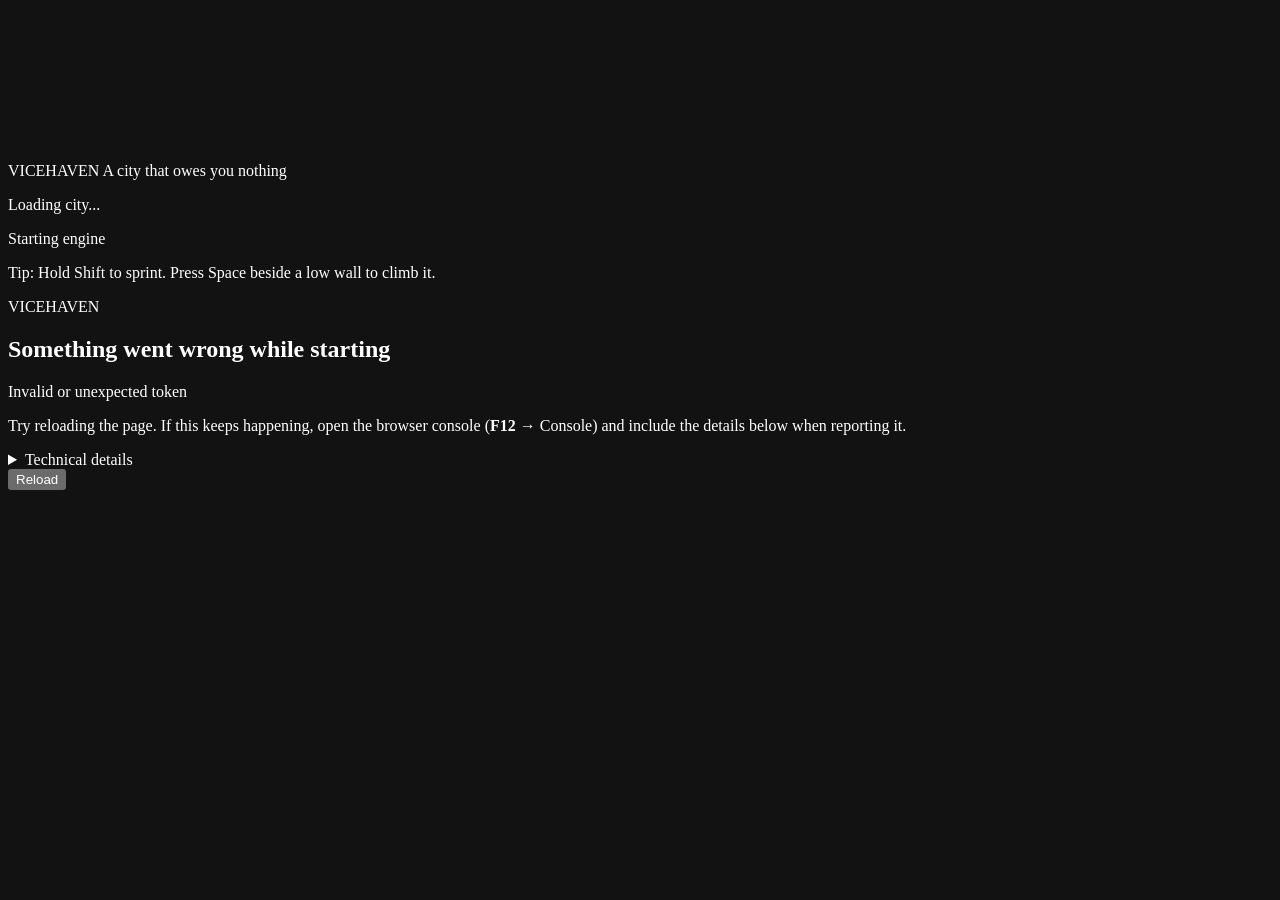
<file: src/index.html>
<!DOCTYPE html>
<html lang="en" data-build="single-file">
<head>
  <meta charset="utf-8">
  <!-- Vicehaven single-file build, 2026-10-19. Generated by tools/bundle.mjs from index.html; edit the source files, not this. -->
  <meta name="viewport" content="width=device-width, initial-scale=1">
  <meta name="color-scheme" content="dark">
  <meta name="description" content="Vicehaven — an original open-world action game that runs in the browser.">
  <title>Vicehaven</title>
  <link rel="icon" href="data:image/svg+xml,%3Csvg xmlns='http://www.w3.org/2000/svg' viewBox='0 0 64 64'%3E%3Cdefs%3E%3ClinearGradient id='g' x1='0' y1='0' x2='0' y2='1'%3E%3Cstop offset='0' stop-color='%23ffb347'/%3E%3Cstop offset='1' stop-color='%23ff4f8b'/%3E%3C/linearGradient%3E%3C/defs%3E%3Crect width='64' height='64' rx='14' fill='%230b0f1e'/%3E%3Cpath d='M14 14h9l9 26 9-26h9L37 50h-10z' fill='url(%23g)'/%3E%3C/svg%3E">
  <style data-src="css/style.css">
@@include css/style.css
</style>
  <style data-src="css/hud.css">
@@include css/hud.css
</style>
  <style data-src="css/menus.css">
@@include css/menus.css
</style>
  <style data-src="css/map.css">
@@include css/map.css
</style>
  <style data-src="css/dialogue.css">
@@include css/dialogue.css
</style>
  <style data-src="css/wheel.css">
@@include css/wheel.css
</style>
    <style data-src="css/world.css">
@@include css/world.css
</style>

  <!--
    Boot guard. This runs before any game file so that a missing file, an
    unsupported browser or a crash always ends in a readable message instead
    of a black page.
  -->
  <script>
    (function () {
      'use strict';
      var boot = {
        started: performance.now(),
        fatalShown: false,
        threeMissing: false,
        missingFiles: [],
        // The game registers a handler here once it is running, so errors
        // during play are reported without tearing the whole page down.
        runtimeErrorHandler: null,

        escape: function (text) {
          return String(text).replace(/[&<>"']/g, function (c) {
            return { '&': '&amp;', '<': '&lt;', '>': '&gt;', '"': '&quot;', "'": '&#39;' }[c];
          });
        },

        fatal: function (title, message, helpHtml, details) {
          if (boot.fatalShown) {
            var more = document.getElementById('fatal-details');
            if (more && details) more.textContent += '\n\n' + details;
            return;
          }
          boot.fatalShown = true;
          var show = function () {
            var box = document.getElementById('fatal');
            if (!box) { alert(title + '\n\n' + message); return; }
            document.getElementById('fatal-title').textContent = title;
            document.getElementById('fatal-message').textContent = message;
            document.getElementById('fatal-help').innerHTML = helpHtml || '';
            document.getElementById('fatal-details').textContent = details || '(no further details)';
            box.classList.add('visible');
            var loading = document.getElementById('screen-loading');
            if (loading) loading.classList.remove('visible');
          };
          if (document.readyState === 'loading') document.addEventListener('DOMContentLoaded', show);
          else show();
        },

        missing: function (el) {
          var src = el.getAttribute('src');
          if (/three\.min\.js$/.test(src)) {
            // Not fatal yet: main.js will try the CDN copy of three.js instead.
            boot.threeMissing = true;
            return;
          }
          boot.missingFiles.push(src);
          boot.fatal(
            'A game file is missing',
            'The browser could not load "' + src + '".',
            '<p>Make sure the whole <b>vicehaven</b> folder was copied or extracted, including the ' +
            '<code>js</code> and <code>css</code> folders, then reload the page.</p>',
            'Missing: ' + boot.missingFiles.join(', ')
          );
        },

        crash: function (err) {
          var message = (err && err.message) ? err.message : String(err);
          var stack = (err && err.stack) ? err.stack : message;
          if (boot.runtimeErrorHandler) { boot.runtimeErrorHandler(err, message, stack); return; }
          boot.fatal(
            'Something went wrong while starting',
            message,
            '<p>Try reloading the page. If this keeps happening, open the browser console ' +
            '(<b>F12</b> → Console) and include the details below when reporting it.</p>',
            stack
          );
        }
      };

      window.VHBoot = boot;

      window.addEventListener('error', function (e) {
        // Script tags that fail to load report through their own onerror attribute.
        if (e.target && e.target !== window && e.target.tagName) return;
        boot.crash(e.error || e.message || 'Unknown error');
      }, true);

      window.addEventListener('unhandledrejection', function (e) {
        boot.crash(e.reason || 'Unhandled promise rejection');
      });
    })();
  </script>
</head>
<body>
  <canvas id="game-canvas" tabindex="0" aria-label="Vicehaven game view"></canvas>

  <!-- Loading screen: visible from the first paint, before any script runs. -->
  <div id="screen-loading" class="screen screen-loading visible" role="status" aria-live="polite">
    <div class="loading-backdrop"></div>
    <div class="loading-inner">
      <div class="logo" aria-label="Vicehaven">
        <span class="logo-word">VICEHAVEN</span>
        <span class="logo-sub">A city that owes you nothing</span>
      </div>
      <p class="loading-status" id="loading-status">Loading city...</p>
      <div class="progress" aria-hidden="true"><div class="progress-fill" id="loading-bar"></div></div>
      <p class="loading-step" id="loading-step">Starting engine</p>
      <p class="loading-tip" id="loading-tip">Tip: Hold Shift to sprint. Press Space beside a low wall to climb it.</p>
    </div>
  </div>

  <!-- Fatal error overlay. Filled in by VHBoot.fatal(). -->
  <div id="fatal" class="fatal" role="alertdialog" aria-labelledby="fatal-title">
    <div class="fatal-box">
      <div class="fatal-badge">VICEHAVEN</div>
      <h2 id="fatal-title">Vicehaven couldn't start</h2>
      <p id="fatal-message" class="fatal-message"></p>
      <div id="fatal-help" class="fatal-help"></div>
      <details class="fatal-details">
        <summary>Technical details</summary>
        <pre id="fatal-details"></pre>
      </details>
      <div class="fatal-actions">
        <button type="button" class="btn btn-primary" onclick="location.reload()">Reload</button>
      </div>
    </div>
  </div>

  <noscript>
    <div class="fatal visible">
      <div class="fatal-box">
        <h2>JavaScript is turned off</h2>
        <p>Vicehaven is a browser game and needs JavaScript. Turn it on in your browser settings and reload.</p>
      </div>
    </div>
  </noscript>

  <!--
    Game scripts. These are classic scripts (not ES modules) on purpose: Edge
    blocks ES module imports on file:// pages, and classic scripts let the game
    run by double-clicking index.html. Every file adds itself to the single
    global namespace `VH`, and the order below is the dependency order.
  -->
  <script data-src="js/lib/three.min.js">
@@include js/lib/three.min.js
</script>
  <script data-src="js/core.js">
@@include js/core.js
</script>
  <script data-src="js/settings.js">
@@include js/settings.js
</script>
  <script data-src="js/input.js">
@@include js/input.js
</script>
  <script data-src="js/postfx.js">
@@include js/postfx.js
</script>
  <script data-src="js/renderer.js">
@@include js/renderer.js
</script>
  <script data-src="js/geometry.js">
@@include js/geometry.js
</script>
  <script data-src="js/textures.js">
@@include js/textures.js
</script>
  <script data-src="js/materials.js">
@@include js/materials.js
</script>
  <script data-src="js/environment.js">
@@include js/environment.js
</script>
  <script data-src="js/physics.js">
@@include js/physics.js
</script>
  <script data-src="js/roadnet.js">
@@include js/roadnet.js
</script>
  <script data-src="js/data/districts.js">
@@include js/data/districts.js
</script>
  <script data-src="js/data/challenges.js">
@@include js/data/challenges.js
</script>
  <script data-src="js/weapons-data.js">
@@include js/weapons-data.js
</script>
  <script data-src="js/citygen.js">
@@include js/citygen.js
</script>
  <script data-src="js/buildings.js">
@@include js/buildings.js
</script>
  <script data-src="js/props.js">
@@include js/props.js
</script>
  <script data-src="js/signs.js">
@@include js/signs.js
</script>
  <script data-src="js/landmarks.js">
@@include js/landmarks.js
</script>
  <script data-src="js/construction.js">
@@include js/construction.js
</script>
  <script data-src="js/outskirts.js">
@@include js/outskirts.js
</script>
    <script data-src="js/skyline.js">
@@include js/skyline.js
</script>
    <script data-src="js/horizon.js">
@@include js/horizon.js
</script>
    <script data-src="js/photo.js">
@@include js/photo.js
</script>
    <script data-src="js/airfield.js">
@@include js/airfield.js
</script>
    <script data-src="js/fort.js">
@@include js/fort.js
</script>
    <script data-src="js/area51.js">
@@include js/area51.js
</script>
    <script data-src="js/area51-mission.js">
@@include js/area51-mission.js
</script>
    <script data-src="js/aircraft-races.js">
@@include js/aircraft-races.js
</script>
    <script data-src="js/stores.js">
@@include js/stores.js
</script>
    <script data-src="js/suburbs.js">
@@include js/suburbs.js
</script>
    <script data-src="js/stashes.js">
@@include js/stashes.js
</script>
    <script data-src="js/properties.js">
@@include js/properties.js
</script>
    <script data-src="js/cheats.js">
@@include js/cheats.js
</script>
    <script data-src="js/phone.js">
@@include js/phone.js
</script>
    <script data-src="js/vigilante.js">
@@include js/vigilante.js
</script>
    <script data-src="js/paramedic.js">
@@include js/paramedic.js
</script>
    <script data-src="js/garage.js">
@@include js/garage.js
</script>
    <script data-src="js/roadsigns.js">
@@include js/roadsigns.js
</script>
  <script data-src="js/world.js">
@@include js/world.js
</script>
  <script data-src="js/humanoid.js">
@@include js/humanoid.js
</script>
  <script data-src="js/ragdoll.js">
@@include js/ragdoll.js
</script>
  <script data-src="js/crowd.js">
@@include js/crowd.js
</script>
  <script data-src="js/player.js">
@@include js/player.js
</script>
  <script data-src="js/camera.js">
@@include js/camera.js
</script>
  <script data-src="js/interaction.js">
@@include js/interaction.js
</script>
  <script data-src="js/audio.js">
@@include js/audio.js
</script>
  <script data-src="js/audio-drive.js">
@@include js/audio-drive.js
</script>
  <script data-src="js/audio-weapons.js">
@@include js/audio-weapons.js
</script>
  <script data-src="js/vehicles/carmodels.js">
@@include js/vehicles/carmodels.js
</script>
  <script data-src="js/vehicles/vehicle.js">
@@include js/vehicles/vehicle.js
</script>
  <script data-src="js/vehicles/vehicles.js">
@@include js/vehicles/vehicles.js
</script>
    <script data-src="js/vehicles/aircraft.js">
@@include js/vehicles/aircraft.js
</script>
    <script data-src="js/vehicles/tank.js">
@@include js/vehicles/tank.js
</script>
    <script data-src="js/vehicles/boat.js">
@@include js/vehicles/boat.js
</script>
  <script data-src="js/vehicles/traffic.js">
@@include js/vehicles/traffic.js
</script>
  <script data-src="js/vehicles/feedback.js">
@@include js/vehicles/feedback.js
</script>
  <script data-src="js/fx.js">
@@include js/fx.js
</script>
  <script data-src="js/weapons-models.js">
@@include js/weapons-models.js
</script>
  <script data-src="js/ui-wheel.js">
@@include js/ui-wheel.js
</script>
  <script data-src="js/combat-fx.js">
@@include js/combat-fx.js
</script>
  <script data-src="js/combat.js">
@@include js/combat.js
</script>
  <script data-src="js/police.js">
@@include js/police.js
</script>
  <script data-src="js/dialogue.js">
@@include js/dialogue.js
</script>
  <script data-src="js/places.js">
@@include js/places.js
</script>
  <script data-src="js/data/story.js">
@@include js/data/story.js
</script>
  <script data-src="js/data/story-act1.js">
@@include js/data/story-act1.js
</script>
  <script data-src="js/data/story-act2.js">
@@include js/data/story-act2.js
</script>
  <script data-src="js/data/story-act3.js">
@@include js/data/story-act3.js
</script>
  <script data-src="js/data/story-act3m21.js">
@@include js/data/story-act3m21.js
</script>
  <script data-src="js/data/story-act3m22.js">
@@include js/data/story-act3m22.js
</script>
  <script data-src="js/data/story-act3m23.js">
@@include js/data/story-act3m23.js
</script>
  <script data-src="js/data/story-act3m24.js">
@@include js/data/story-act3m24.js
</script>
  <script data-src="js/data/story-act3sf.js">
@@include js/data/story-act3sf.js
</script>
  <script data-src="js/data/story-act4.js">
@@include js/data/story-act4.js
</script>
  <script data-src="js/data/story-act4m30.js">
@@include js/data/story-act4m30.js
</script>
  <script data-src="js/data/story-act4m31.js">
@@include js/data/story-act4m31.js
</script>
  <script data-src="js/data/story-act4sda.js">
@@include js/data/story-act4sda.js
</script>
  <script data-src="js/data/story-extras.js">
@@include js/data/story-extras.js
</script>
  <script data-src="js/data/story-club.js">
@@include js/data/story-club.js
</script>
  <script data-src="js/data/story-gangs.js">
@@include js/data/story-gangs.js
</script>
  <script data-src="js/missions.js">
@@include js/missions.js
</script>
  <script data-src="js/activities.js">
@@include js/activities.js
</script>
  <script data-src="js/club.js">
@@include js/club.js
</script>
    <script data-src="js/ambient.js">
@@include js/ambient.js
</script>
    <script data-src="js/random-events.js">
@@include js/random-events.js
</script>
  <script data-src="js/minimap.js">
@@include js/minimap.js
</script>
  <script data-src="js/mapview.js">
@@include js/mapview.js
</script>
  <script data-src="js/challenges.js">
@@include js/challenges.js
</script>
  <script data-src="js/hud.js">
@@include js/hud.js
</script>
  <script data-src="js/weather.js">
@@include js/weather.js
</script>
  <script data-src="js/ui.js">
@@include js/ui.js
</script>
  <script data-src="js/debug.js">
@@include js/debug.js
</script>
  <script data-src="js/main.js">
@@include js/main.js
</script>
  <script data-src="js/lib/peerjs.min.js">
@@include js/lib/peerjs.min.js
</script>
  <script data-src="js/net.js">
@@include js/net.js
</script>
</body>
</html>
</file>
